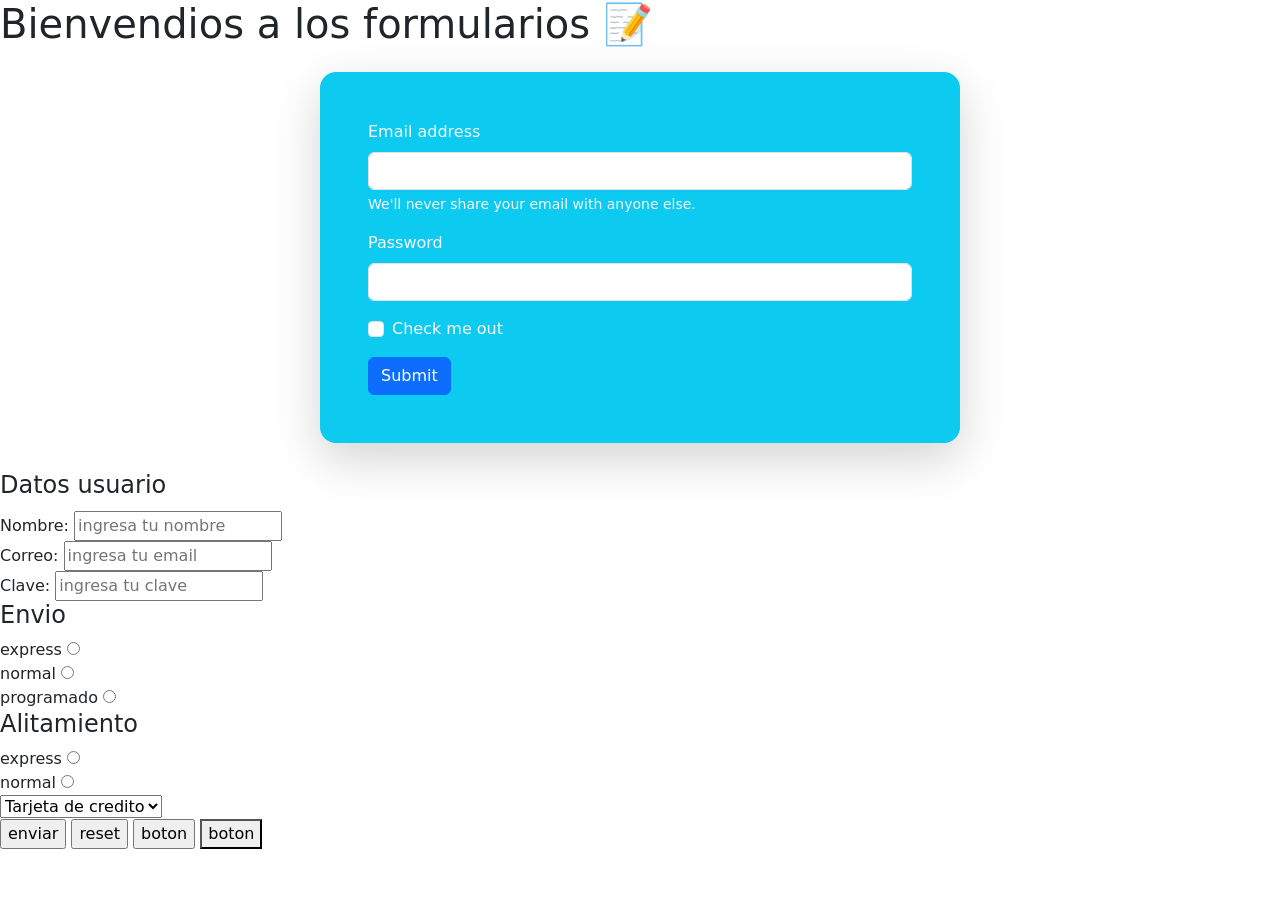
<file: index.html>
<!DOCTYPE html>
<html lang="en">

<head>
    <meta charset="UTF-8">
    <meta name="viewport" content="width=device-width, initial-scale=1.0">
    <title>Fromularios</title>
    <link href="https://cdn.jsdelivr.net/npm/bootstrap@5.3.8/dist/css/bootstrap.min.css" rel="stylesheet"
        integrity="sha384-sRIl4kxILFvY47J16cr9ZwB07vP4J8+LH7qKQnuqkuIAvNWLzeN8tE5YBujZqJLB" crossorigin="anonymous">

        <style>

        </style>
</head>

<body>


    <h1>Bienvendios a los formularios 📝</h1>


    <form class="bg-info w-50 mx-auto m-4 p-5 text-light rounded-4 shadow-lg">
        <div class="mb-3">
            <label for="exampleInputEmail1" class="form-label">Email address</label>
            <input type="email" class="form-control" id="exampleInputEmail1" aria-describedby="emailHelp">
            <div id="emailHelp" class="form-text text-light">We'll never share your email with anyone else.</div>
        </div>
        <div class="mb-3">
            <label for="exampleInputPassword1" class="form-label">Password</label>
            <input type="password" class="form-control" id="exampleInputPassword1">
        </div>
        <div class="mb-3 form-check">
            <input type="checkbox" class="form-check-input" id="exampleCheck1">
            <label class="form-check-label" for="exampleCheck1">Check me out</label>
        </div>
        <button type="submit" class="btn btn-primary">Submit</button>
    </form>

    <form method="get">

        <fieldset>
            <legend>Datos usuario</legend>

            <div>
                <label for="name">Nombre:</label>
                <input type="text" name="name" id="name" placeholder="ingresa tu nombre">
            </div>
            <div>
                <label for="email">Correo:</label>
                <input type="email" name="email" id="email" placeholder="ingresa tu email">
            </div>
            <div>
                <label for="clave">Clave:</label>
                <input type="password" name="clave" id="clave" placeholder="ingresa tu clave">
            </div>
        </fieldset>

        <div>
            <h4>Envio</h4>
            <label for="express">express</label>
            <input type="radio" name="envio" id="express">
            <br />
            <label for="normal">normal</label>
            <input type="radio" name="envio" id="normal">
            <br />
            <label for="programado">programado</label>
            <input type="radio" name="envio" id="programado">
            <br />
            <h4>Alitamiento</h4>
            <label for="alist_express">express</label>
            <input type="radio" name="alist_" id="alist_express">
            <br />
            <label for="alist_normal">normal</label>
            <input type="radio" name="alist_" id="alist_normal">
        </div>

        <div>
            <select name="pago" id="pago">
                <option value="Tarjeta_de_credito">Tarjeta de credito</option>
                <option value="transfer">Bizum</option>
                <option value="apple">Apple pay</option>
            </select>
        </div>

        <div>
            <input type="submit" value="enviar">
            <input type="reset" value="reset">
            <input type="button" value="boton">
            <button>boton</button>
        </div>
    </form>

</body>

</html>
</file>
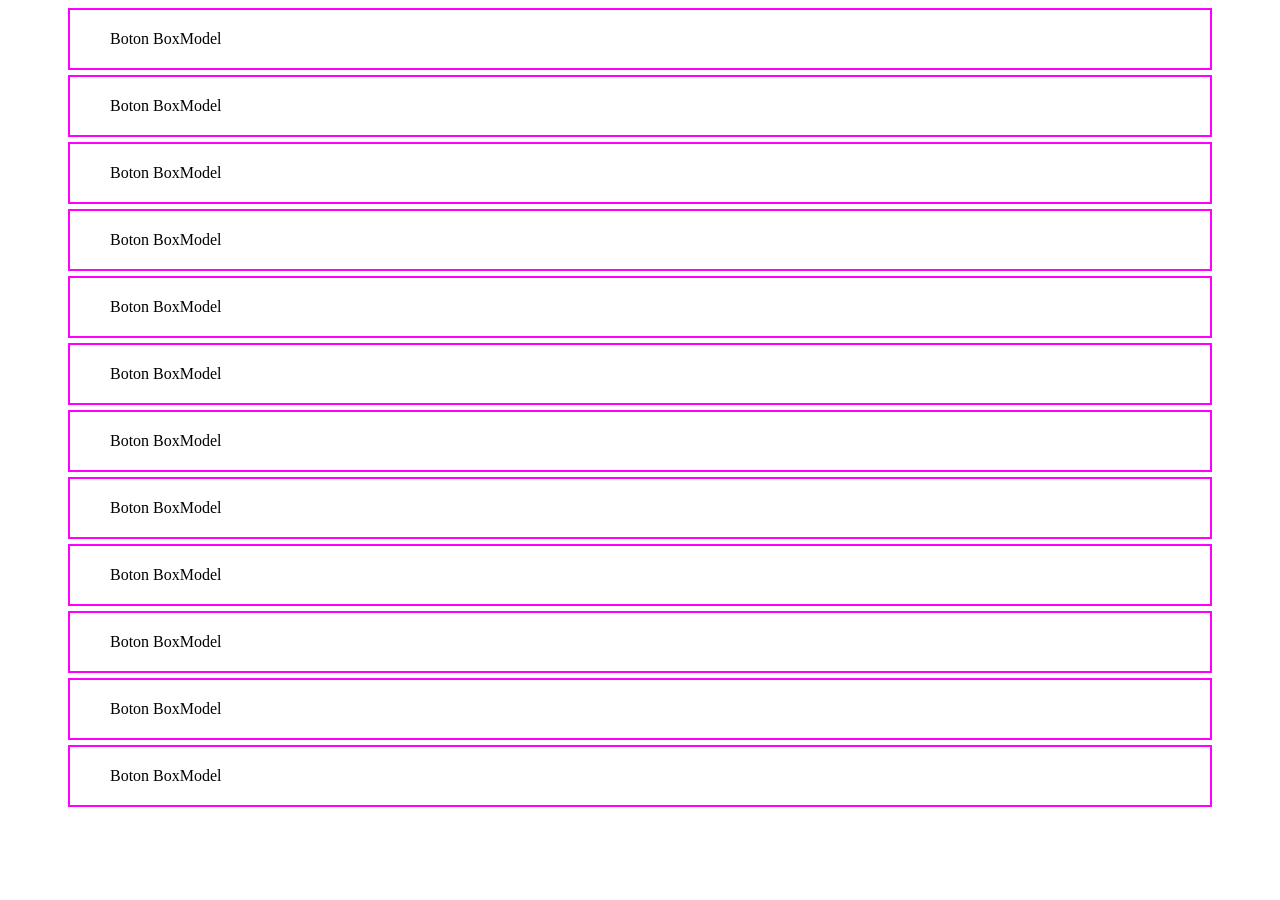
<file: boxmodel.html>
<!DOCTYPE html>
<html lang="en">
<head>
    <meta charset="UTF-8">
    <meta name="viewport" content="width=device-width, initial-scale=1.0">
    <title>Document</title>
    <style>
        .boton{
            border: 2px solid #F0F;    
            padding: 20px 40px;
            margin: 5px 60px;
            display: block;

        }

    </style>
 
</head>
<body>
    
    <a class="boton"> Boton BoxModel</a>
    <a class="boton"> Boton BoxModel</a>
    <a class="boton"> Boton BoxModel</a>
    <a class="boton"> Boton BoxModel</a>
    <a class="boton"> Boton BoxModel</a>
    <a class="boton"> Boton BoxModel</a>
    <a class="boton"> Boton BoxModel</a>
    <a class="boton"> Boton BoxModel</a>
    <a class="boton"> Boton BoxModel</a>
    <a class="boton"> Boton BoxModel</a>
    <a class="boton"> Boton BoxModel</a>
    <a class="boton"> Boton BoxModel</a>
</body>
</html>
</file>
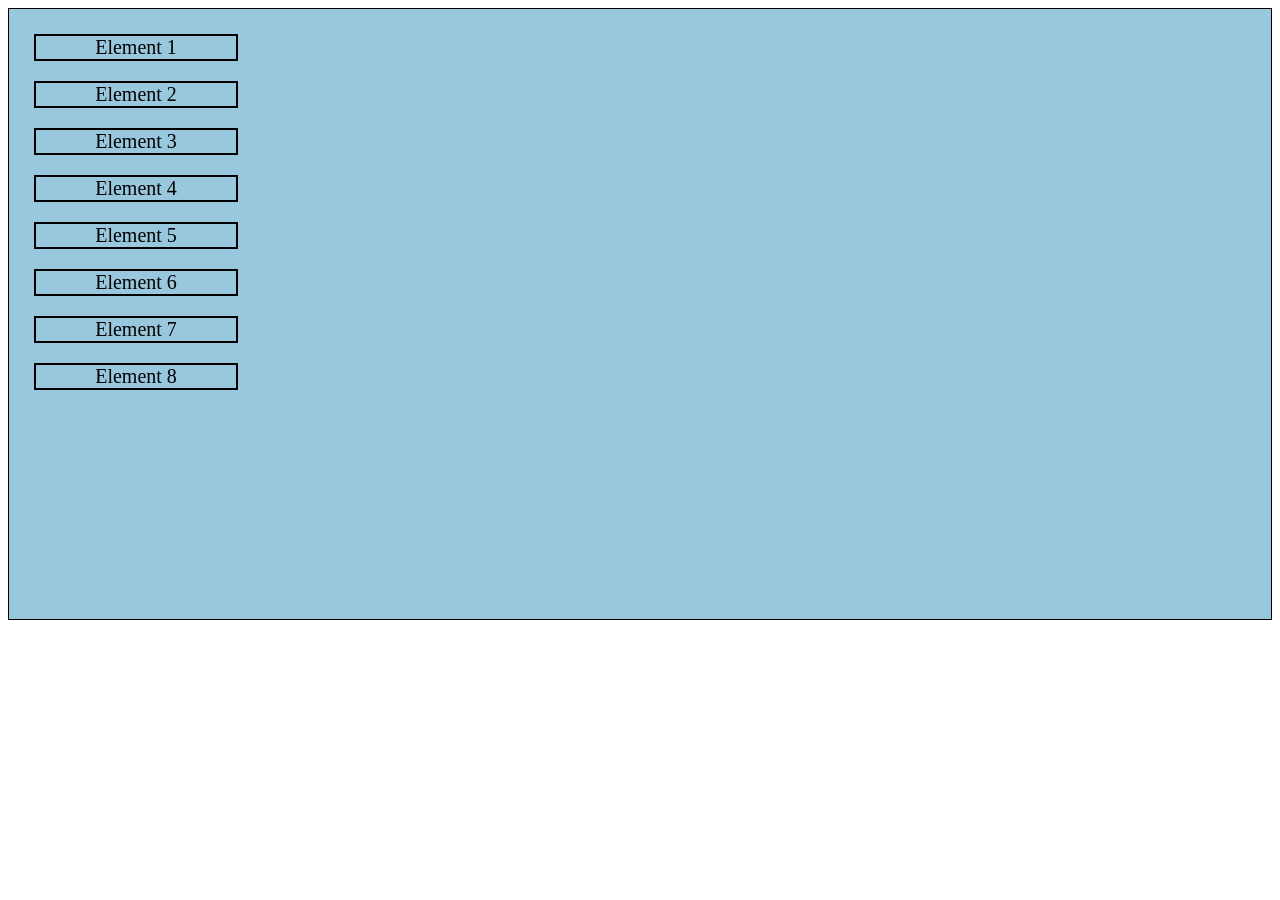
<file: flex.html>
<!DOCTYPE html>
<html lang="en">
<head>
    <meta charset="UTF-8">
    <meta http-equiv="X-UA-Compatible" content="IE=edge">
    <meta name="viewport" content="width=device-width, initial-scale=1.0">
    <title>Document</title>
    <link rel="stylesheet" href="flex.css">
</head>
<body>
    <div class="container">
        <div class="element">Element 1</div>
        <div class="element">Element 2</div>
        <div class="element otrofelx">Element 3</div>
        <div class="element">Element 4</div>
        <div class="element">Element 5</div>
        <div class="element">Element 6</div>
        <div class="element">Element 7</div>
        <div class="element">Element 8</div>
    </div>
</body>
</html>
</file>
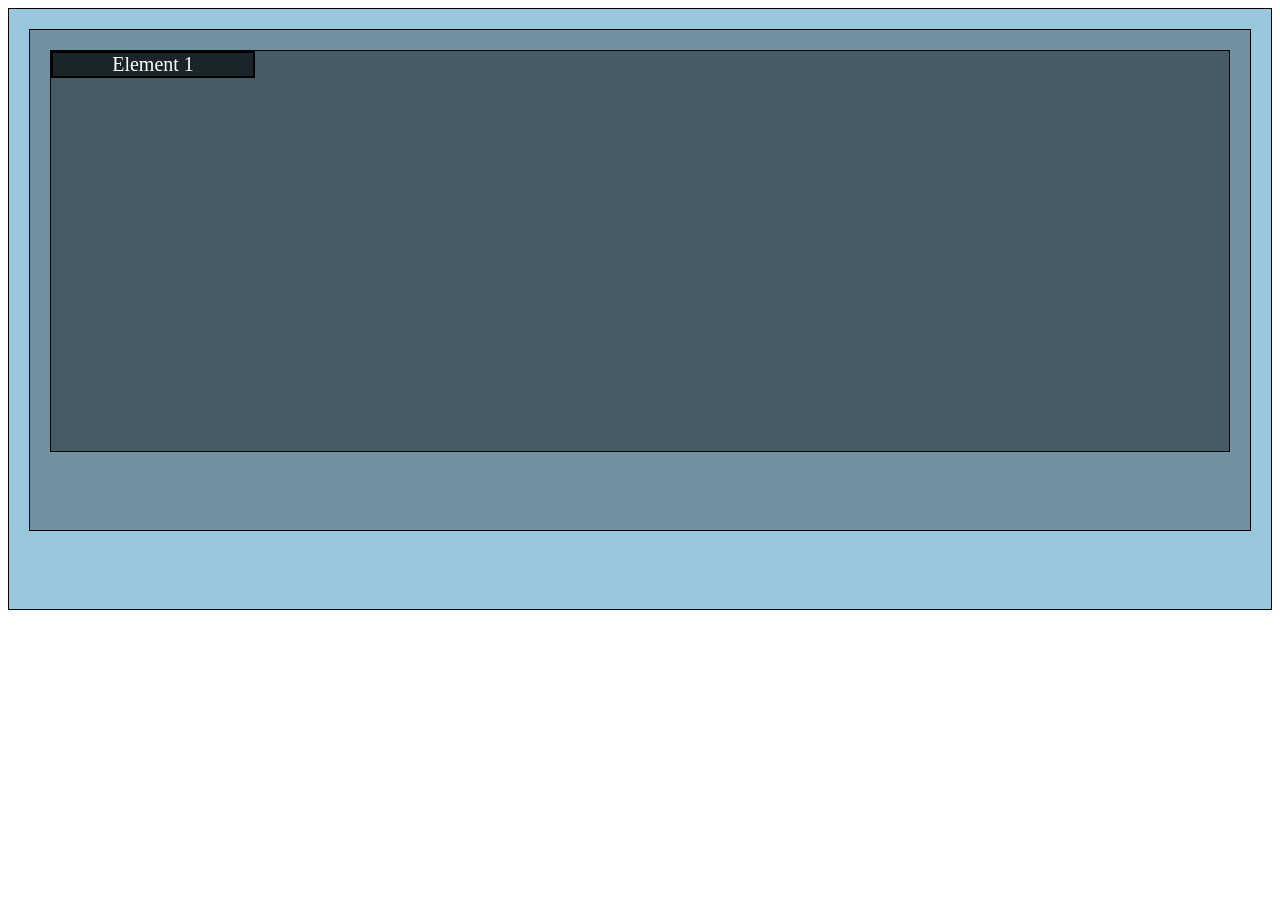
<file: position.html>
<!DOCTYPE html>
<html lang="en">
<head>
    <meta charset="UTF-8">
    <meta http-equiv="X-UA-Compatible" content="IE=edge">
    <meta name="viewport" content="width=device-width, initial-scale=1.0">
    <title>Document</title>
    <link rel="stylesheet" href="position.css">
</head>
<body>
    <div class="container">
        <div class="grandparent">
            <div class="parent">
                <div class="element">Element 1</div>
            </div>
        </div>        
    </div>
</body>
</html>
</file>
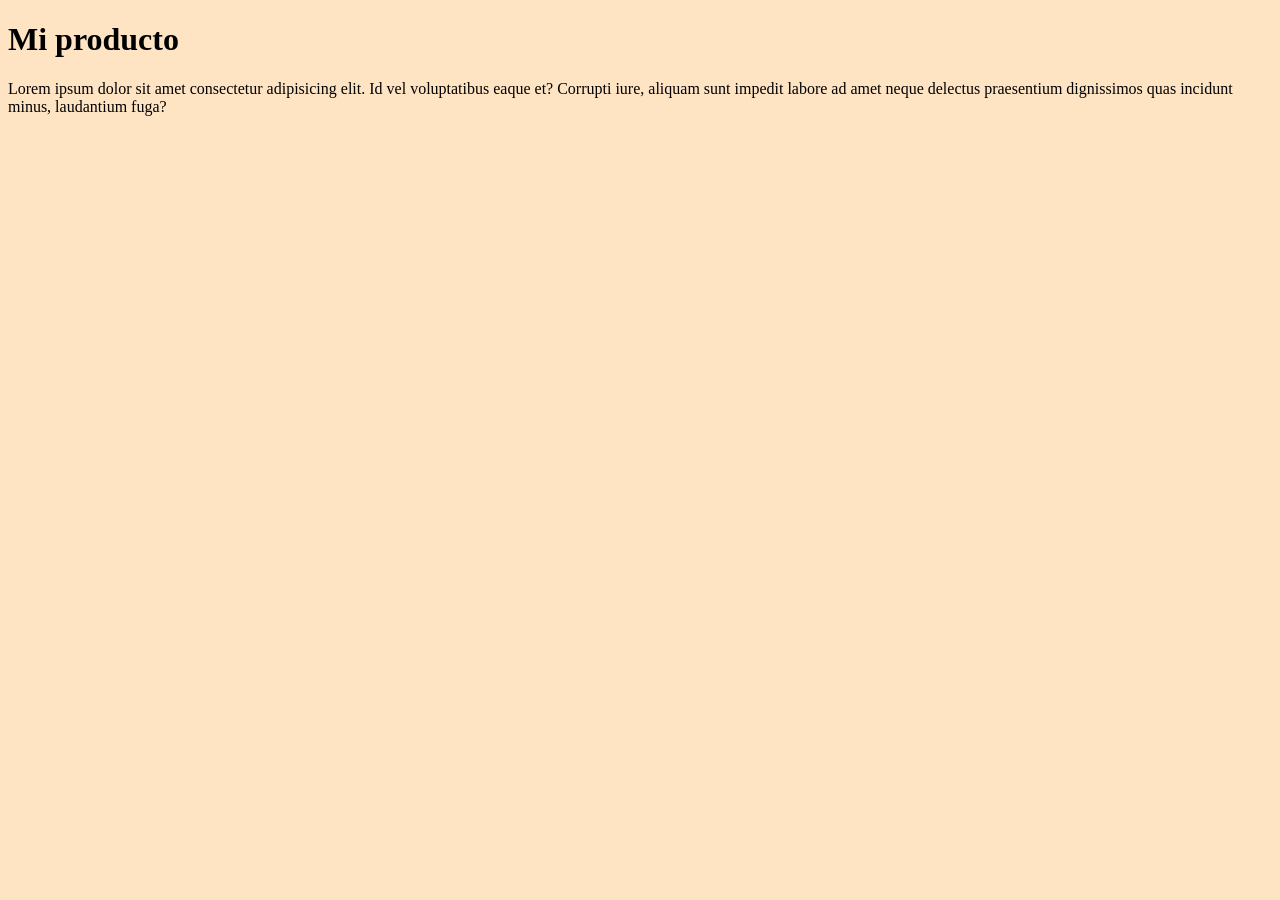
<file: producto.html>
<!DOCTYPE html>
<html lang="en">
<head>
    <meta charset="UTF-8">
    <meta name="viewport" content="width=device-width, initial-scale=1.0">
    <title>Document</title>
    <link rel="stylesheet" href="style.css">
</head>
<body>
    
    <h1>Mi producto</h1>
    <p>Lorem ipsum dolor sit amet consectetur adipisicing elit. Id vel voluptatibus eaque et? Corrupti iure, aliquam sunt impedit labore ad amet neque delectus praesentium dignissimos quas incidunt minus, laudantium fuga?</p>
</body>
</html>
</file>
<file: flex.css>
.container{
    background-color: #99c7dd;
    border: 1px solid #000;
    padding: 5px;
    height: 600px;


    /* flex styles*/
    /* display: flex; */
    /* flex-direction: row; */
    /* flex-wrap: wrap; */
    /* justify-content: space-around; */
    /* align-items: flex-start; */
}

.element{
    border: 2px solid #000;
    font-size: 20px;
    text-align: center;
    margin: 20px;
    width: 200px;    
    /* height: 250px; */

}

.otrofelx {
    align-items: flex-end;
}


.otrofelx:hover {
    background-color: #f0f;
    color: #FF0;
}
</file>
<file: position.css>
.container{
    background-color: #99c7dd;
    border: 1px solid #000;
    height: 600px;
    /* position: relative; */
}

.grandparent{
    background-color: #7291a0;
    border: 1px solid #000;
    margin: 20px;
    height: 500px;
    /* position: relative; */
}

.parent{
    background-color: #455c66;
    border: 1px solid #000;
    margin: 20px;
    height: 400px;
    position: relative;
}

.element{
    background-color: #1b2428;
    border: 2px solid #000;
    font-size: 20px;
    text-align: center;
    width: 200px;
    position: absolute;
    left: 0px;
    top: 0px;
    color: white;
}
</file>
<file: style.css>
body{
    background-color: bisque;
}

div {
    /* background-color: rgb(201, 255, 243); */
    border: 1px solid #f0f;
}


.btn-danger {
    background-color: orange;
}


.enlace {
  background-color: #bebe09;
}
</file>
